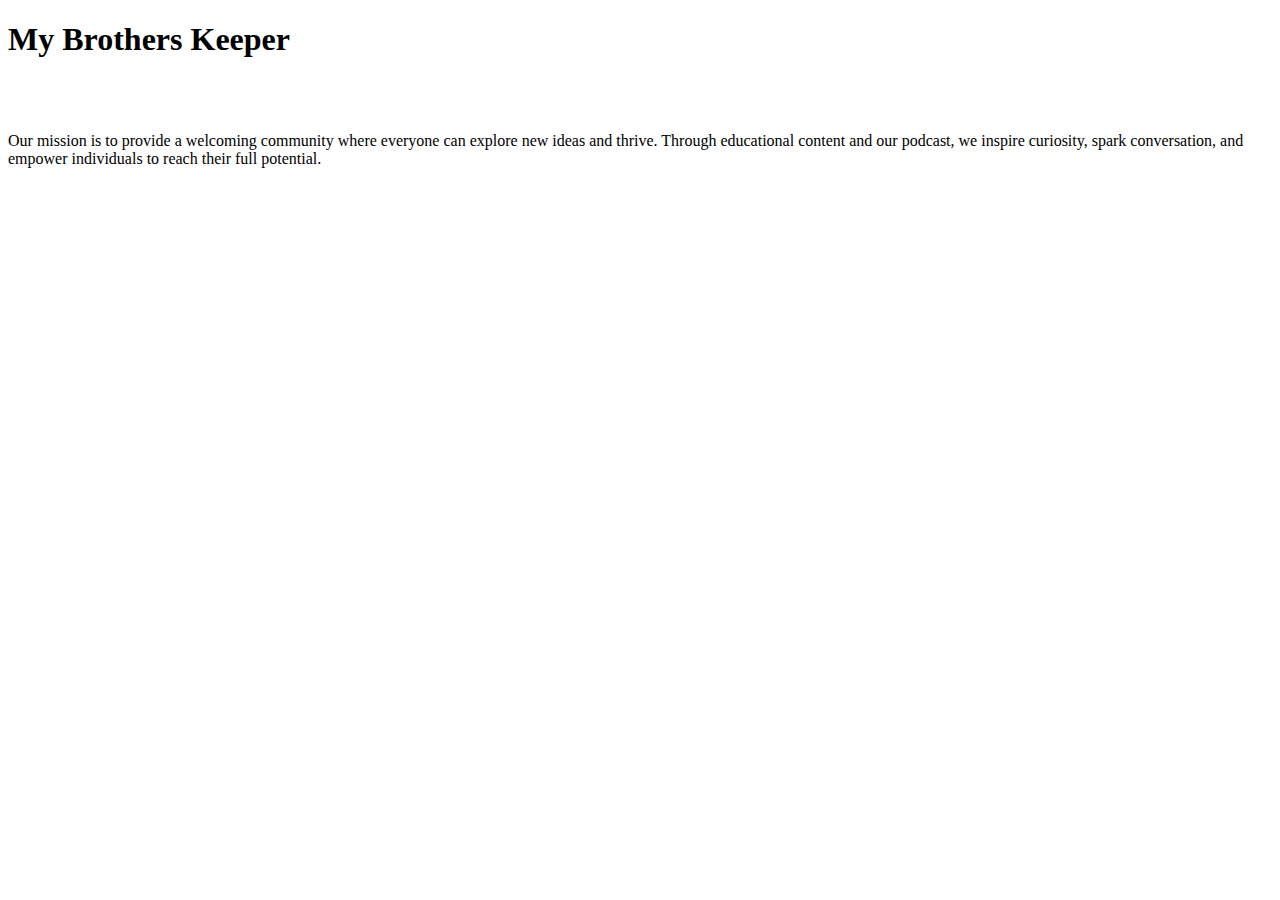
<file: mission.html>
<!DOCTYPE html PUBLIC "-//W3C//DTD HTML 4.01//EN" "http://www.w3.org/TR/html4/strict.dtd">
<html>
<head>
  <meta http-equiv="Content-Type" content="text/html; charset=utf-8">
  <meta http-equiv="Content-Style-Type" content="text/css">
  <title></title>
  <meta name="Generator" content="Cocoa HTML Writer">
  <meta name="CocoaVersion" content="2487.6">
  <style type="text/css">
  </style>
</head>
<body>
  <article>
    <h1>My Brothers Keeper</h1>
    <br><br>
    <p>Our mission is to provide a welcoming community where everyone can explore new ideas and thrive. Through educational content and our podcast, we inspire curiosity, spark conversation, and empower individuals to reach their full potential.</p>
  </article>
</body>
</html>
</file>
